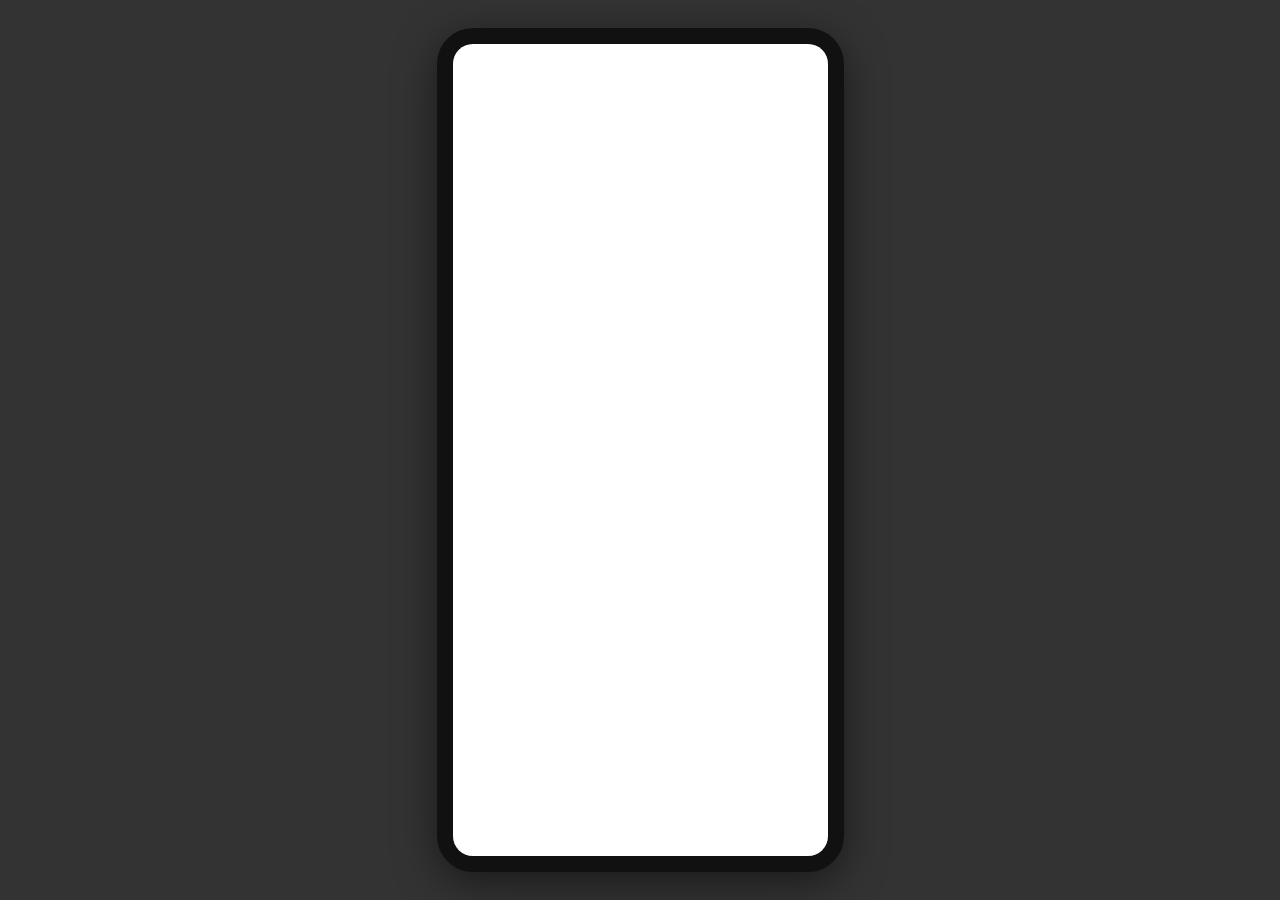
<file: mobile_test.html>
<!DOCTYPE html>
<html lang="en">

<head>
    <meta charset="UTF-8">
    <meta name="viewport" content="width=device-width, initial-scale=1.0">
    <title>Mobile View Test</title>
    <style>
        body {
            margin: 0;
            background: #333;
            display: flex;
            justify-content: center;
            align-items: center;
            min-height: 100vh;
        }

        .device {
            border: 16px solid #111;
            border-radius: 36px;
            overflow: hidden;
            box-shadow: 0 10px 40px rgba(0, 0, 0, 0.5);
        }

        iframe {
            border: none;
            width: 375px;
            height: 812px;
            display: block;
            background: #fff;
        }
    </style>
</head>

<body>
    <div class="device">
        <iframe src="http://localhost:8000/index.html"></iframe>
    </div>
</body>

</html>
</file>
